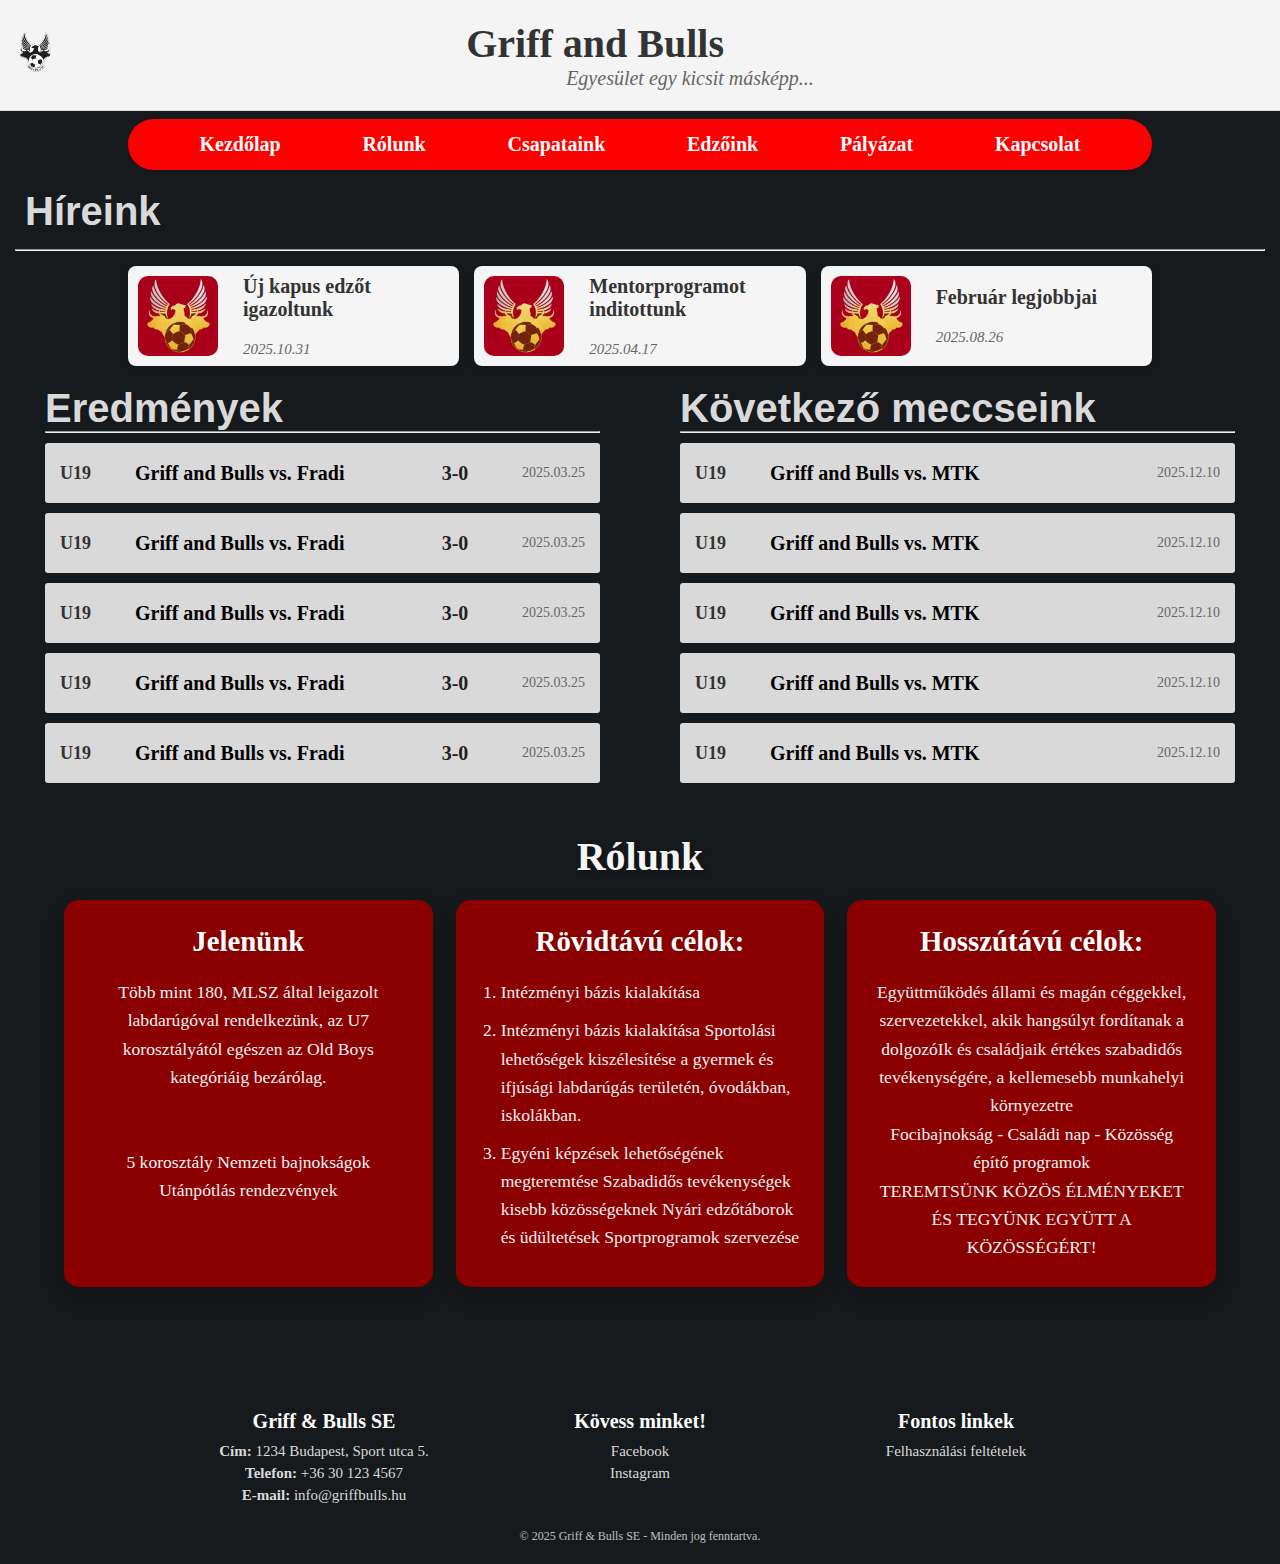
<file: index.html>
<!DOCTYPE html>
<html lang="en">
  <head>
    <meta charset="UTF-8" />
    <meta name="viewport" content="width=device-width, initial-scale=1.0" />
    <title>Griff & Bulls</title>
    <link rel="stylesheet" href="fooldal_hirek.css" />
    <link rel="stylesheet" href="header.css" />
    <link rel="stylesheet" href="footer.css" />
    <link rel="stylesheet" href="nav_bar.css" />
    <link rel="stylesheet" href="rolunk.css" />
    <link rel="stylesheet" href="tabella.css" />
    <script src="script.js" defer></script>
  </head>
  <body>
    <header>
      <img
        class="gab_feher_bal"
        src="gab_feher.png"
        alt="GAB Fehér"
      />
      <div class="header-text">
        <h1>Griff and Bulls</h1>
        <p>Egyesület egy kicsit másképp...</p>
      </div>
      <img
        class="gab_feher_bal"
        src="gab_feher.png"
        alt="GAB Fehér"
      />
    </header>
    <nav>
      <div class="hamburger" onclick="toggleMenu()">
        <div class="line"></div>
        <div class="line"></div>
        <div class="line"></div>
      </div>
      <ul class="nav-links">
        <li><a href="index.html">Kezdőlap</a></li>
        <li><a href="#rolunk">Rólunk</a></li>
        <li class="dropdown">
          <a onclick="window.location.href='csapatok.html'">Csapataink</a>
          <ul class="dropdown-menu">
            <li><a href="felnott.html">Felnőtt BLSZ III.</a></li>
            <li><a href="u19.html">U19</a></li>
            <li><a href="u17.html">U17</a></li>
            <li><a href="u16.html">U16</a></li>
            <li><a href="u15.html">U15</a></li>
            <li><a href="u11.html">U11</a></li>
            <li><a href="oldboys.html">Old Boys</a></li>
            <li><a href="oregfiuk.html">Öregfiúk</a></li>
          </ul>
        </li>
        <li><a href="edzok.html">Edzőink</a></li>
        <li><a href="#">Pályázat</a></li>
        <li><a href="#kapcsolat">Kapcsolat</a></li>
      </ul>
    </nav>
    <!-- Overlay a háttér elsötétítéséhez -->
    <div class="overlay" id="overlay"></div>
    <main>
      <div class="egesz-hirek">
        <h1 class="hirek_felirat">Híreink</h1>
        <hr class="hirek_alatt_hr" />
        <div class="sections-container">
          <a  class="hirek_section">
            <img
              src="GAB_piros_jo.jpg"
              alt="Alapértelmezett kép"
            />
            <div class="text-content">
              <h3 class="hír_cim">Új kapus edzőt igazoltunk</h3>
              <div class="datum">2025.10.31</div>
            </div>
          </a>
          <a  class="hirek_section">
            <img
              src="GAB_piros_jo.jpg"
              alt="Alapértelmezett kép"
            />
            <div class="text-content">
              <h3 class="hír_cim">Mentorprogramot inditottunk</h3>
              <div class="datum">2025.04.17</div>
            </div>
          </a>
          <a  class="hirek_section">
            <img
              src="GAB_piros_jo.jpg"
              alt="Alapértelmezett kép"
            />
            <div class="text-content">
              <h3 class="hír_cim">Február legjobbjai</h3>
              <div class="datum">2025.08.26</div>
            </div>
          </a>
        </div>
      </div>

      <!-- Csak az eredmények és következő meccsek rész cseréljük ki -->
      <div class="tartalom_kontener">
        <div class="eredmenyek_div">
          <h1 class="eredmenyek_felirat">Eredmények</h1>
          <hr class="eredmenyek_alatt_hr" />
          <div class="eredmenyek_csik">
            <div class="eredmenyek_bal">
              <h2 class="eredmenyek_korosztaly">U19</h2>
              <h2 class="eredmenyek_meccs">
                Griff and Bulls vs. Fradi
              </h2>
              <h2 class="eredmenyek_eredmeny">3-0</h2>
            </div>
            <p class="meccs_idopont">2025.03.25</p>
          </div>
          <div class="eredmenyek_csik">
            <div class="eredmenyek_bal">
              <h2 class="eredmenyek_korosztaly">U19</h2>
              <h2 class="eredmenyek_meccs">
                Griff and Bulls vs. Fradi
              </h2>
              <h2 class="eredmenyek_eredmeny">3-0</h2>
            </div>
            <p class="meccs_idopont">2025.03.25</p>
          </div>
          <div class="eredmenyek_csik">
            <div class="eredmenyek_bal">
              <h2 class="eredmenyek_korosztaly">U19</h2>
              <h2 class="eredmenyek_meccs">
                Griff and Bulls vs. Fradi
              </h2>
              <h2 class="eredmenyek_eredmeny">3-0</h2>
            </div>
            <p class="meccs_idopont">2025.03.25</p>
          </div>
          <div class="eredmenyek_csik">
            <div class="eredmenyek_bal">
              <h2 class="eredmenyek_korosztaly">U19</h2>
              <h2 class="eredmenyek_meccs">
                Griff and Bulls vs. Fradi
              </h2>
              <h2 class="eredmenyek_eredmeny">3-0</h2>
            </div>
            <p class="meccs_idopont">2025.03.25</p>
          </div>
          <div class="eredmenyek_csik">
            <div class="eredmenyek_bal">
              <h2 class="eredmenyek_korosztaly">U19</h2>
              <h2 class="eredmenyek_meccs">
                Griff and Bulls vs. Fradi
              </h2>
              <h2 class="eredmenyek_eredmeny">3-0</h2>
            </div>
            <p class="meccs_idopont">2025.03.25</p>
          </div>
        </div>

        <div class="kovetkezo_meccsek_div">
          <h1 class="kovetkezo_meccseing_felirat">Következő meccseink</h1>
          <hr class="kovetkezo_meccs_alatt_hr" />
          <div class="eredmenyek_csik">
            <div class="eredmenyek_bal">
              <h2 class="eredmenyek_korosztaly">U19</h2>
              <h2 class="eredmenyek_meccs">
                Griff and Bulls vs. MTK
              </h2>
            </div>
            <p class="meccs_idopont">2025.12.10</p>
          </div>
          <div class="eredmenyek_csik">
            <div class="eredmenyek_bal">
              <h2 class="eredmenyek_korosztaly">U19</h2>
              <h2 class="eredmenyek_meccs">
                Griff and Bulls vs. MTK
              </h2>
            </div>
            <p class="meccs_idopont">2025.12.10</p>
          </div>
          <div class="eredmenyek_csik">
            <div class="eredmenyek_bal">
              <h2 class="eredmenyek_korosztaly">U19</h2>
              <h2 class="eredmenyek_meccs">
                Griff and Bulls vs. MTK
              </h2>
            </div>
            <p class="meccs_idopont">2025.12.10</p>
          </div>
          <div class="eredmenyek_csik">
            <div class="eredmenyek_bal">
              <h2 class="eredmenyek_korosztaly">U19</h2>
              <h2 class="eredmenyek_meccs">
                Griff and Bulls vs. MTK
              </h2>
            </div>
            <p class="meccs_idopont">2025.12.10</p>
          </div>
          <div class="eredmenyek_csik">
            <div class="eredmenyek_bal">
              <h2 class="eredmenyek_korosztaly">U19</h2>
              <h2 class="eredmenyek_meccs">
                Griff and Bulls vs. MTK
              </h2>
            </div>
            <p class="meccs_idopont">2025.12.10</p>
          </div>
        </div>
      </div>
      <div class="rolunk_container" , id="rolunk">
        <h1 class="rolunk_felirat">Rólunk</h1>
        <div class="csempek_div">
          <div class="jelenunk_container">
            <h2>Jelenünk</h2>
            <p>
              Több mint 180, MLSZ által leigazolt labdarúgóval rendelkezünk, az
              U7 korosztályától egészen az Old Boys kategóriáig bezárólag.
            </p>
            <p>5 korosztály Nemzeti bajnokságok Utánpótlás rendezvények</p>
          </div>
          <div class="rovid_cel_container">
            <h2>Rövidtávú célok:</h2>

            <ol>
              <li>Intézményi bázis kialakítása</li>
              <li>
                Intézményi bázis kialakítása Sportolási lehetőségek
                kiszélesítése a gyermek és ifjúsági labdarúgás területén,
                óvodákban, iskolákban.
              </li>
              <li>
                Egyéni képzések lehetőségének megteremtése Szabadidős
                tevékenységek kisebb közösségeknek Nyári edzőtáborok és
                üdültetések Sportprogramok szervezése
              </li>
            </ol>
          </div>
          <div class="hosszu_cel_container">
            <h2>Hosszútávú célok:</h2>
            <p>
              Együttműködés állami és magán céggekkel, szervezetekkel, akik
              hangsúlyt fordítanak a dolgozóIk és családjaik értékes szabadidős
              tevékenységére, a kellemesebb munkahelyi környezetre
            </p>

            <p>Focibajnokság - Családi nap - Közösség építő programok</p>

            <p>TEREMTSÜNK KÖZÖS ÉLMÉNYEKET ÉS TEGYÜNK EGYÜTT A KÖZÖSSÉGÉRT!</p>
          </div>
        </div>
      </div>
    </main>
    <footer>
      <div class="footer-container">
        <div class="footer-info">
          <h3>Griff & Bulls SE</h3>
          <p><strong>Cím:</strong> 1234 Budapest, Sport utca 5.</p>
          <p><strong>Telefon:</strong> +36 30 123 4567</p>
          <p><strong>E-mail:</strong> info@griffbulls.hu</p>
        </div>
        <section class="footer_kapcsolat," id="kapcsolat">
          <div class="footer-socials">
            <h3>Kövess minket!</h3>
            <a
              href="https://www.facebook.com/p/Griff-Bulls-SE-100057331514748/"
              target="_blank"
              >Facebook</a
            >
            <a
              href="https://www.instagram.com/griff_and_bulls_se?utm_source=ig_web_button_share_sheet&igsh=ZDNlZDc0MzIxNw=="
              target="_blank"
              >Instagram</a
            >
          </div>
        </section>

        <div class="footer-links">
          <h3>Fontos linkek</h3>
          <a href="#">Felhasználási feltételek</a>
        </div>
      </div>

      <p class="footer-copy">
        © 2025 Griff & Bulls SE - Minden jog fenntartva.
      </p>
    </footer>
  </body>
</html>
</file>
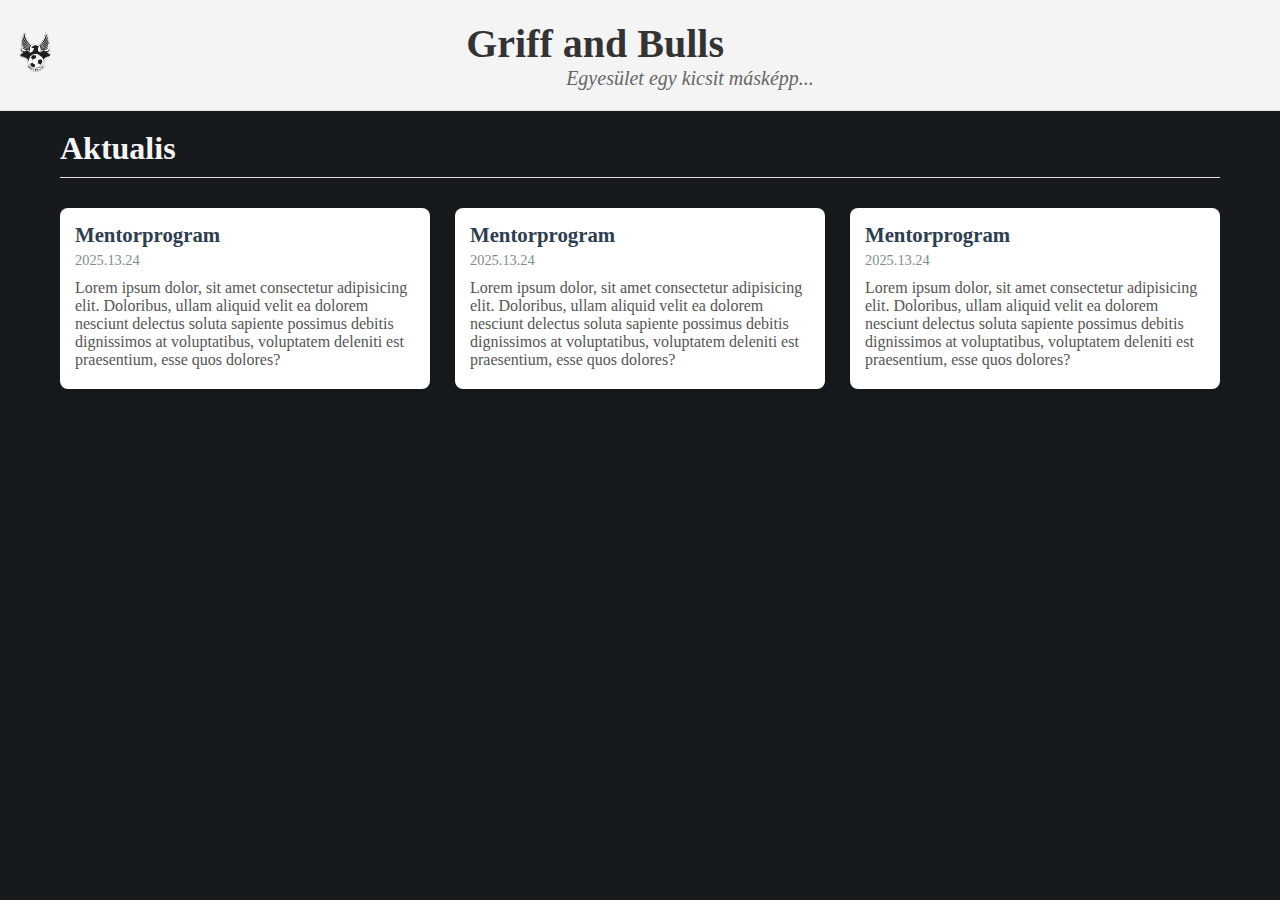
<file: aktualis.html>
<!DOCTYPE html>
<html lang="en">
  <head>
    <meta charset="UTF-8" />
    <meta name="viewport" content="width=device-width, initial-scale=1.0" />
    <title>Document</title>
    <link rel="stylesheet" href="header.css">
    <link rel="stylesheet" href="aktualis.css">
  </head>
  <body>
    <header>
      <img
        class="gab_feher_bal"
        src="gab_feher.png"
        alt="GAB Fehér"
      />
      <div class="header-text">
        <h1>Griff and Bulls</h1>
        <p>Egyesület egy kicsit másképp...</p>
      </div>
      <img
        class="gab_feher_bal"
        src="gab_feher.png"
        alt="GAB Fehér"
      />
    </header>
    <main>
      <h1>Aktualis</h1>
      <hr />
      <div class="hirek_container">
        <div class="hir_csempe">
          <h2>Mentorprogram</h2>
          <div class="datum">2025.13.24</div>
          <div class="kedvcsinalo">
            Lorem ipsum dolor, sit amet consectetur adipisicing elit. Doloribus,
            ullam aliquid velit ea dolorem nesciunt delectus soluta sapiente
            possimus debitis dignissimos at voluptatibus, voluptatem deleniti
            est praesentium, esse quos dolores?
          </div>
        </div>
        <div class="hir_csempe">
          <h2>Mentorprogram</h2>
          <div class="datum">2025.13.24</div>
          <div class="kedvcsinalo">
            Lorem ipsum dolor, sit amet consectetur adipisicing elit. Doloribus,
            ullam aliquid velit ea dolorem nesciunt delectus soluta sapiente
            possimus debitis dignissimos at voluptatibus, voluptatem deleniti
            est praesentium, esse quos dolores?
          </div>
        </div>
        <div class="hir_csempe">
          <h2>Mentorprogram</h2>
          <div class="datum">2025.13.24</div>
          <div class="kedvcsinalo">
            Lorem ipsum dolor, sit amet consectetur adipisicing elit. Doloribus,
            ullam aliquid velit ea dolorem nesciunt delectus soluta sapiente
            possimus debitis dignissimos at voluptatibus, voluptatem deleniti
            est praesentium, esse quos dolores?
          </div>
        </div>
      </div>
    </main>
  </body>
</html>
</file>
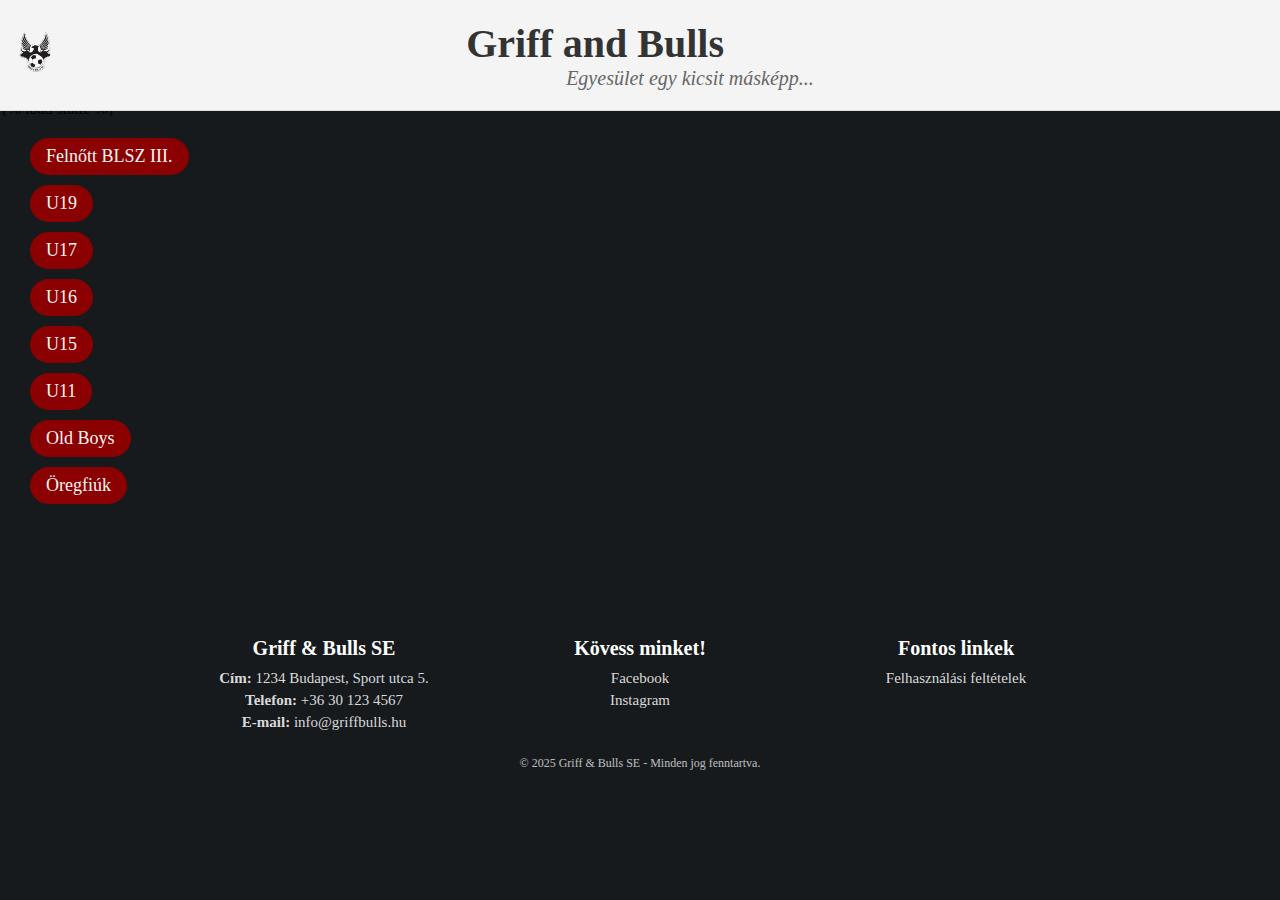
<file: csapatok.html>
{% load static %}
<!DOCTYPE html>
<html lang="en">
  <head>
    <meta charset="UTF-8" />
    <meta name="viewport" content="width=device-width, initial-scale=1.0" />
    <title>Document</title>
    <link rel="stylesheet" href="csapatok-lista.css">
    <link rel="stylesheet" href="header.css">
    <link rel="stylesheet" href="footer.css">
  </head>
  <body>
    <header>
      <img
        class="gab_feher_bal"
        src="gab_feher.png"
        alt="GAB Fehér"
      />
      <div class="header-text">
        <h1>Griff and Bulls</h1>
        <p>Egyesület egy kicsit másképp...</p>
      </div>
      <img
        class="gab_feher_bal"
        src="gab_feher.png"
        alt="GAB Fehér"
      />
    </header>
    <ul class="csapatok-lista">
      <li><a href="felnott.html">Felnőtt BLSZ III.</a></li>
      <li><a href="u19.html">U19</a></li>
      <li><a href="u19.html">U17</a></li>
      <li><a href="u16.html">U16</a></li>
      <li><a href="u15.html">U15</a></li>
      <li><a href="u11.html">U11</a></li>
      <li><a href="oldboys.html">Old Boys</a></li>
      <li><a href="oregfiuk.html">Öregfiúk</a></li>
    </ul>
    <footer>
      <div class="footer-container">
        <div class="footer-info">
          <h3>Griff & Bulls SE</h3>
          <p><strong>Cím:</strong> 1234 Budapest, Sport utca 5.</p>
          <p><strong>Telefon:</strong> +36 30 123 4567</p>
          <p><strong>E-mail:</strong> info@griffbulls.hu</p>
        </div>
        <section class="footer_kapcsolat," id="kapcsolat">
          <div class="footer-socials">
            <h3>Kövess minket!</h3>
            <a
              href="https://www.facebook.com/p/Griff-Bulls-SE-100057331514748/"
              target="_blank"
              >Facebook</a
            >
            <a
              href="https://www.instagram.com/griff_and_bulls_se?utm_source=ig_web_button_share_sheet&igsh=ZDNlZDc0MzIxNw=="
              target="_blank"
              >Instagram</a
            >
          </div>
        </section>

        <div class="footer-links">
          <h3>Fontos linkek</h3>
          <a href="#">Felhasználási feltételek</a>
        </div>
      </div>

      <p class="footer-copy">
        © 2025 Griff & Bulls SE - Minden jog fenntartva.
      </p>
    </footer>
  </body>
</html>
</file>
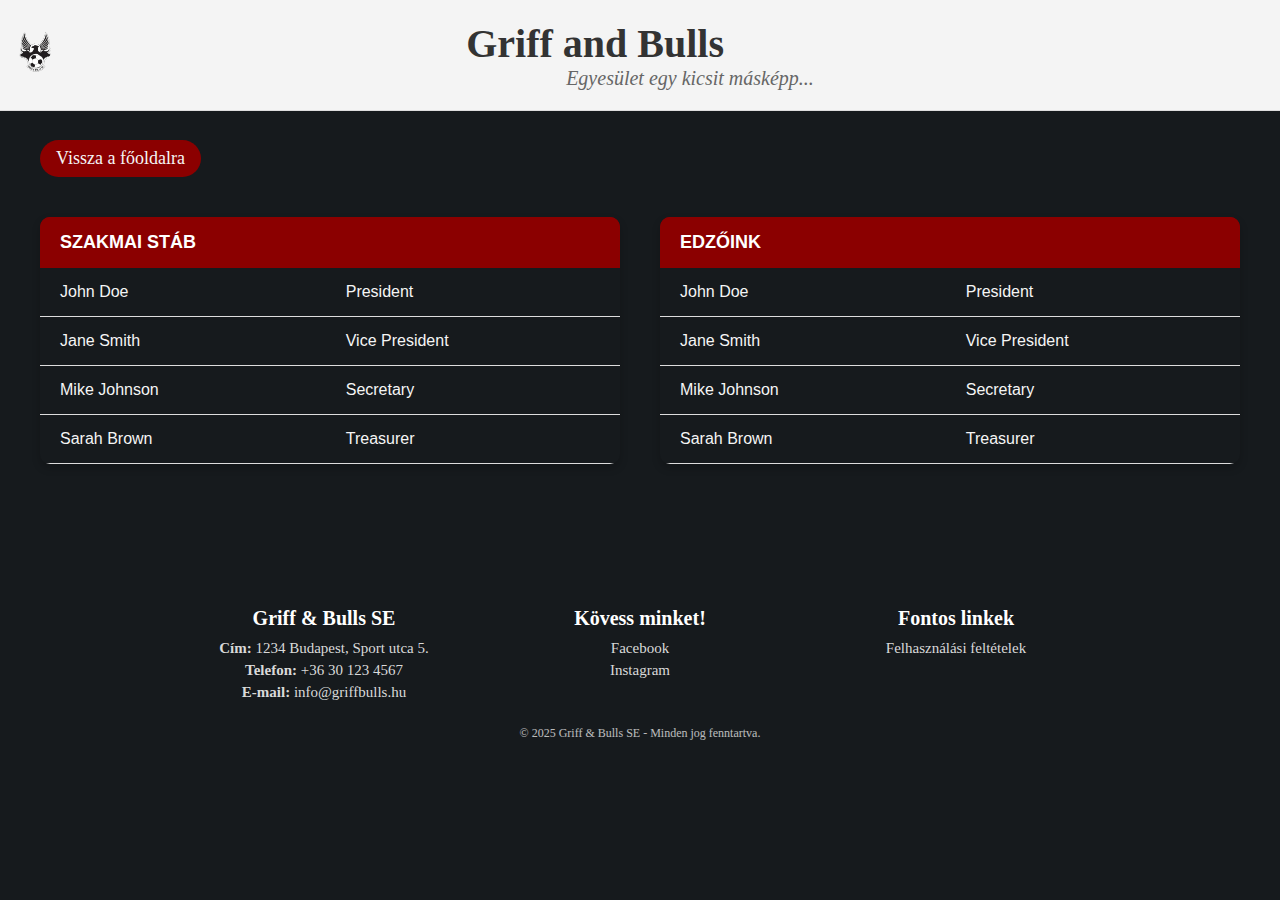
<file: edzok.html>
<!DOCTYPE html>
<html lang="hu">
  <head>
    <meta charset="UTF-8" />
    <meta name="viewport" content="width=device-width, initial-scale=1.0" />
    <title>Griff and Bulls</title>
    <link rel="stylesheet" href="edzok.css" />
    <link rel="stylesheet" href="header.css" />
    <link rel="stylesheet" href="footer.css" />
  </head>
  <body>
    <header>
      <img
        class="gab_feher_bal"
        src="gab_feher.png"
        alt="GAB Fehér"
      />
      <div class="header-text">
        <h1>Griff and Bulls</h1>
        <p>Egyesület egy kicsit másképp...</p>
      </div>
      <img
        class="gab_feher_bal"
        src="gab_feher.png"
        alt="GAB Fehér"
      />
    </header>
    <nav>
      <ul>
        <li><a href="index.html">Vissza a főoldalra</a></li>
      </ul>
    </nav>
    <main>
      <table class="edzok_tablazat">
        <thead>
          <tr class="tablazat_fejlec">
            <th colspan="2">Szakmai Stáb</th>
          </tr>
        </thead>
        <tbody>
          <tr>
            <td>John Doe</td>
            <td>President</td>
          </tr>
          <tr>
            <td>Jane Smith</td>
            <td>Vice President</td>
          </tr>
          <tr>
            <td>Mike Johnson</td>
            <td>Secretary</td>
          </tr>
          <tr>
            <td>Sarah Brown</td>
            <td>Treasurer</td>
          </tr>
        </tbody>
      </table>

      <table class="edzok_tablazat">
        <thead>
          <tr class="tablazat_fejlec">
            <th colspan="2">Edzőink</th>
          </tr>
        </thead>
        <tbody>
          <tr>
            <td>John Doe</td>
            <td>President</td>
          </tr>
          <tr>
            <td>Jane Smith</td>
            <td>Vice President</td>
          </tr>
          <tr>
            <td>Mike Johnson</td>
            <td>Secretary</td>
          </tr>
          <tr>
            <td>Sarah Brown</td>
            <td>Treasurer</td>
          </tr>
        </tbody>
      </table>
    </main>
    <footer>
      <div class="footer-container">
        <div class="footer-info">
          <h3>Griff & Bulls SE</h3>
          <p><strong>Cím:</strong> 1234 Budapest, Sport utca 5.</p>
          <p><strong>Telefon:</strong> +36 30 123 4567</p>
          <p><strong>E-mail:</strong> info@griffbulls.hu</p>
        </div>
        <section class="footer_kapcsolat," id="kapcsolat">
          <div class="footer-socials">
            <h3>Kövess minket!</h3>
            <a
              href="https://www.facebook.com/p/Griff-Bulls-SE-100057331514748/"
              target="_blank"
              >Facebook</a
            >
            <a
              href="https://www.instagram.com/griff_and_bulls_se?utm_source=ig_web_button_share_sheet&igsh=ZDNlZDc0MzIxNw=="
              target="_blank"
              >Instagram</a
            >
          </div>
        </section>

        <div class="footer-links">
          <h3>Fontos linkek</h3>
          <a href="#">Felhasználási feltételek</a>
        </div>
      </div>

      <p class="footer-copy">
        © 2025 Griff & Bulls SE - Minden jog fenntartva.
      </p>
    </footer>
  </body>
</html>
</file>
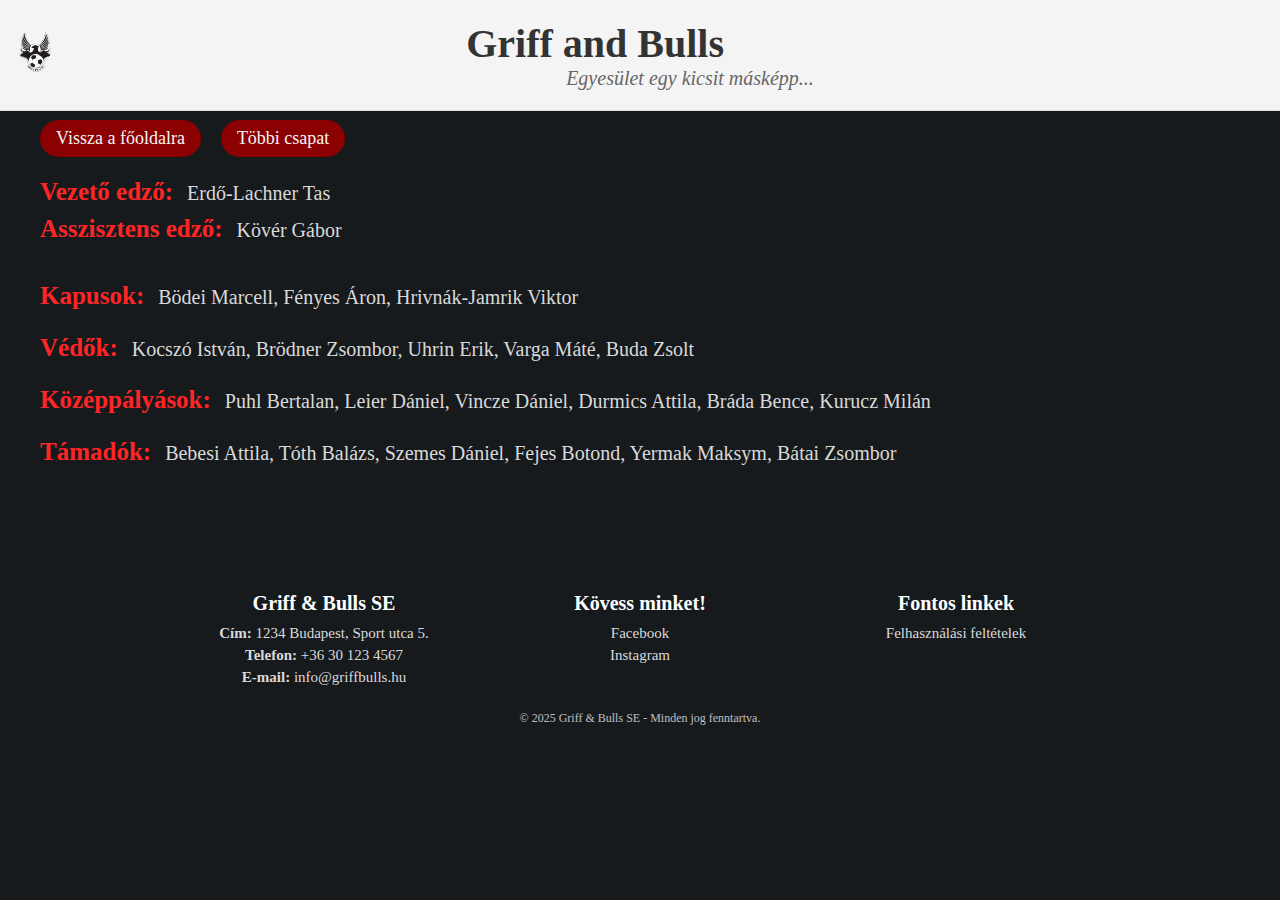
<file: felnott.html>
<!DOCTYPE html>
<html lang="en">
  <head>
    <meta charset="UTF-8" />
    <meta name="viewport" content="width=device-width, initial-scale=1.0" />
    <title>Griff & Bulls - Csapatok</title>
    <link rel="stylesheet" href="style_csapatok.css" />
    <link rel="stylesheet" href="style_csapatok.css" />
    <link rel="stylesheet" href="footer.css" />
    <script src="script.js" defer></script>
  </head>
  <body>
    <header>
      <img
        class="gab_feher_bal"
        src="gab_feher.png"
        alt="GAB Fehér"
      />
      <div class="header-text">
        <h1>Griff and Bulls</h1>
        <p>Egyesület egy kicsit másképp...</p>
      </div>
      <img
        class="gab_feher_bal"
        src="gab_feher.png"
        alt="GAB Fehér"
      />
    </header>

    <nav>
      <ul>
        <li><a href="index.html">Vissza a főoldalra</a></li>
        <li><a href="csapatok.html">Többi csapat</a></li>
      </ul>
    </nav>
    <main class="csapatok-container">
      <div class="edzok-section">
        <h2>Vezető edző:</h2>
        <p>Erdő-Lachner Tas</p>
        <br />
        <h2>Asszisztens edző:</h2>
        <p>Kövér Gábor</p>
      </div>

      <div class="poszt-section">
        <h2 class="poszt">Kapusok:</h2>
        <p>Bödei Marcell, Fényes Áron, Hrivnák-Jamrik Viktor</p>
      </div>

      <div class="poszt-section">
        <h2 class="poszt">Védők:</h2>
        <p>
          Kocszó István, Brödner Zsombor, Uhrin Erik, Varga Máté, Buda Zsolt
        </p>
      </div>

      <div class="poszt-section">
        <h2 class="poszt">Középpályások:</h2>
        <p>
          Puhl Bertalan, Leier Dániel, Vincze Dániel, Durmics Attila, Bráda
          Bence, Kurucz Milán
        </p>
      </div>

      <div class="poszt-section">
        <h2 class="poszt">Támadók:</h2>
        <p>
          Bebesi Attila, Tóth Balázs, Szemes Dániel, Fejes Botond, Yermak
          Maksym, Bátai Zsombor
        </p>
      </div>
    </main>
    <footer>
      <div class="footer-container">
        <div class="footer-info">
          <h3>Griff & Bulls SE</h3>
          <p><strong>Cím:</strong> 1234 Budapest, Sport utca 5.</p>
          <p><strong>Telefon:</strong> +36 30 123 4567</p>
          <p><strong>E-mail:</strong> info@griffbulls.hu</p>
        </div>
        <section class="footer_kapcsolat," id="kapcsolat">
          <div class="footer-socials">
            <h3>Kövess minket!</h3>
            <a
              href="https://www.facebook.com/p/Griff-Bulls-SE-100057331514748/"
              target="_blank"
              >Facebook</a
            >
            <a
              href="https://www.instagram.com/griff_and_bulls_se?utm_source=ig_web_button_share_sheet&igsh=ZDNlZDc0MzIxNw=="
              target="_blank"
              >Instagram</a
            >
          </div>
        </section>

        <div class="footer-links">
          <h3>Fontos linkek</h3>
          <a href="#">Felhasználási feltételek</a>
        </div>
      </div>

      <p class="footer-copy">
        © 2025 Griff & Bulls SE - Minden jog fenntartva.
      </p>
    </footer>
  </body>
</html>
</file>
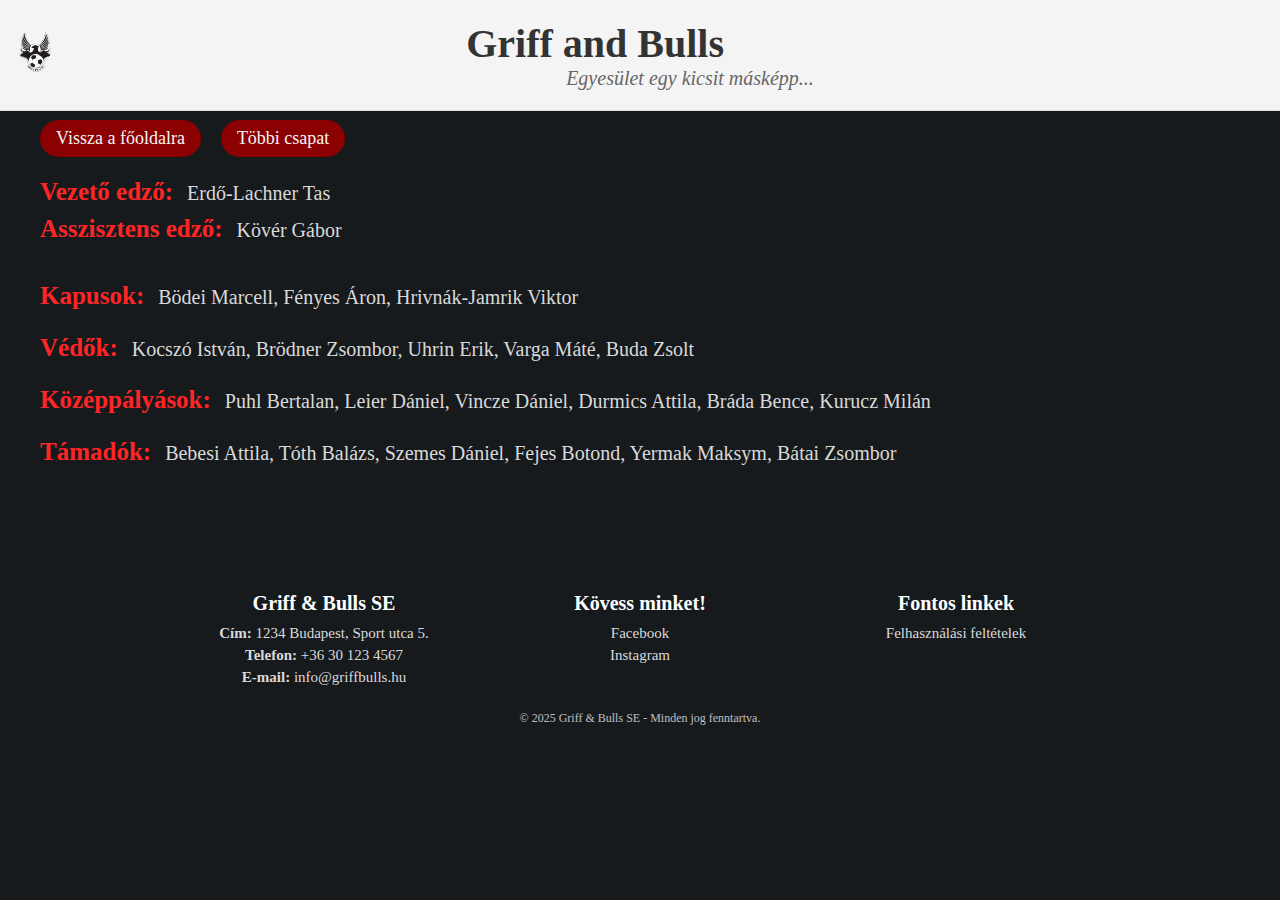
<file: oldboys.html>
<!DOCTYPE html>
<html lang="en">
  <head>
    <meta charset="UTF-8" />
    <meta name="viewport" content="width=device-width, initial-scale=1.0" />
    <title>Griff & Bulls - Csapatok</title>
    <link rel="stylesheet" href="style_csapatok.css" />
    <link rel="stylesheet" href="style_csapatok.css" />
    <link rel="stylesheet" href="footer.css" />
    <script src="script.js" defer></script>
  </head>
  <body>
    <header>
      <img
        class="gab_feher_bal"
        src="gab_feher.png"
        alt="GAB Fehér"
      />
      <div class="header-text">
        <h1>Griff and Bulls</h1>
        <p>Egyesület egy kicsit másképp...</p>
      </div>
      <img
        class="gab_feher_bal"
        src="gab_feher.png"
        alt="GAB Fehér"
      />
    </header>

    <nav>
      <ul>
        <li><a href="index.html">Vissza a főoldalra</a></li>
        <li><a href="csapatok.html">Többi csapat</a></li>
      </ul>
    </nav>
    <main class="csapatok-container">
      <div class="edzok-section">
        <h2>Vezető edző:</h2>
        <p>Erdő-Lachner Tas</p>
        <br />
        <h2>Asszisztens edző:</h2>
        <p>Kövér Gábor</p>
      </div>

      <div class="poszt-section">
        <h2 class="poszt">Kapusok:</h2>
        <p>Bödei Marcell, Fényes Áron, Hrivnák-Jamrik Viktor</p>
      </div>

      <div class="poszt-section">
        <h2 class="poszt">Védők:</h2>
        <p>
          Kocszó István, Brödner Zsombor, Uhrin Erik, Varga Máté, Buda Zsolt
        </p>
      </div>

      <div class="poszt-section">
        <h2 class="poszt">Középpályások:</h2>
        <p>
          Puhl Bertalan, Leier Dániel, Vincze Dániel, Durmics Attila, Bráda
          Bence, Kurucz Milán
        </p>
      </div>

      <div class="poszt-section">
        <h2 class="poszt">Támadók:</h2>
        <p>
          Bebesi Attila, Tóth Balázs, Szemes Dániel, Fejes Botond, Yermak
          Maksym, Bátai Zsombor
        </p>
      </div>
    </main>
    <footer>
      <div class="footer-container">
        <div class="footer-info">
          <h3>Griff & Bulls SE</h3>
          <p><strong>Cím:</strong> 1234 Budapest, Sport utca 5.</p>
          <p><strong>Telefon:</strong> +36 30 123 4567</p>
          <p><strong>E-mail:</strong> info@griffbulls.hu</p>
        </div>
        <section class="footer_kapcsolat," id="kapcsolat">
          <div class="footer-socials">
            <h3>Kövess minket!</h3>
            <a
              href="https://www.facebook.com/p/Griff-Bulls-SE-100057331514748/"
              target="_blank"
              >Facebook</a
            >
            <a
              href="https://www.instagram.com/griff_and_bulls_se?utm_source=ig_web_button_share_sheet&igsh=ZDNlZDc0MzIxNw=="
              target="_blank"
              >Instagram</a
            >
          </div>
        </section>

        <div class="footer-links">
          <h3>Fontos linkek</h3>
          <a href="#">Felhasználási feltételek</a>
        </div>
      </div>

      <p class="footer-copy">
        © 2025 Griff & Bulls SE - Minden jog fenntartva.
      </p>
    </footer>
  </body>
</html>
</file>
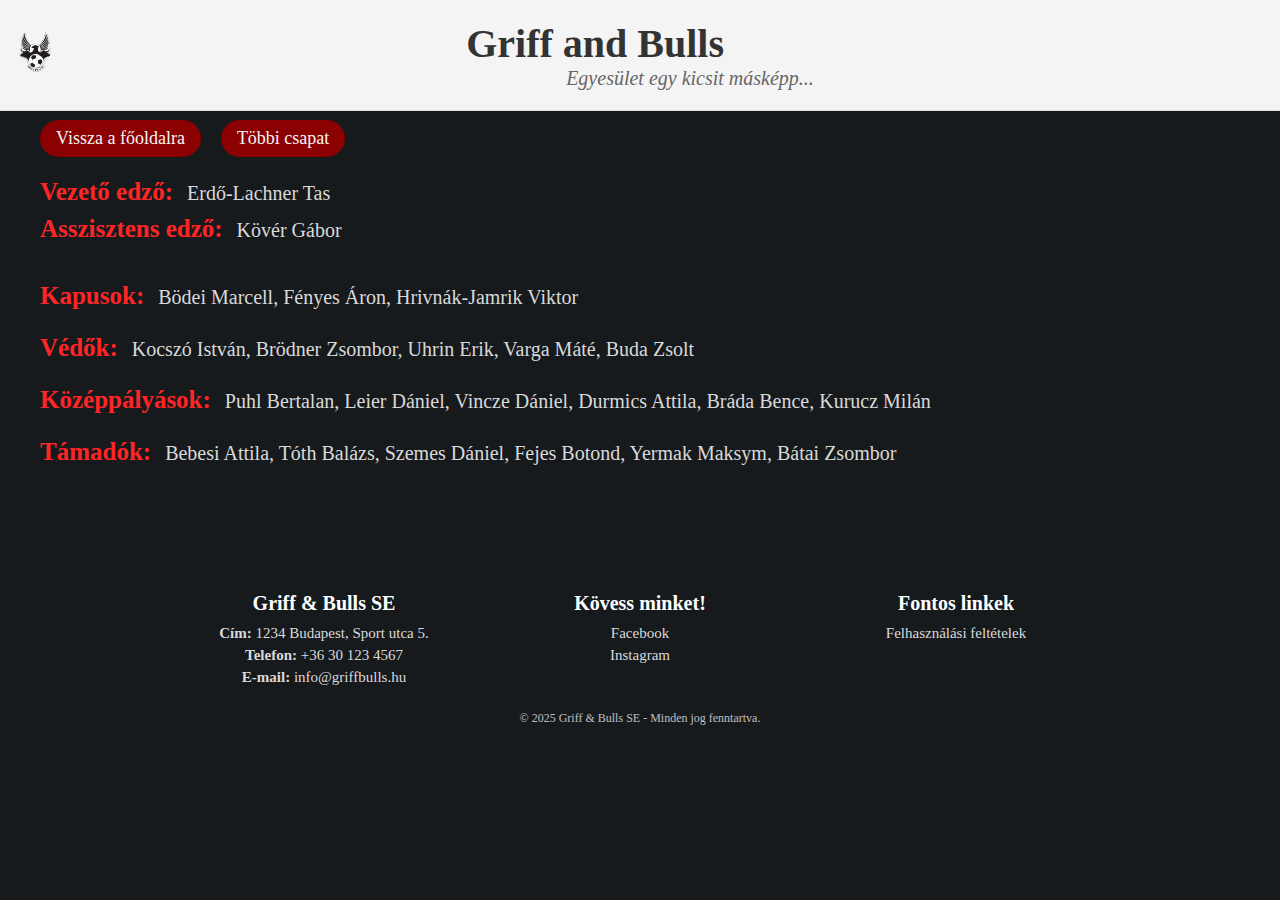
<file: u11.html>
<!DOCTYPE html>
<html lang="en">
  <head>
    <meta charset="UTF-8" />
    <meta name="viewport" content="width=device-width, initial-scale=1.0" />
    <title>Griff & Bulls - Csapatok</title>
    <link rel="stylesheet" href="style_csapatok.css" />
    <link rel="stylesheet" href="style_csapatok.css" />
    <link rel="stylesheet" href="footer.css" />
    <script src="script.js" defer></script>
  </head>
  <body>
    
    <header>
      <img
        class="gab_feher_bal"
        src="gab_feher.png"
        alt="GAB Fehér"
      />
      <div class="header-text">
        <h1>Griff and Bulls</h1>
        <p>Egyesület egy kicsit másképp...</p>
      </div>
      <img
        class="gab_feher_bal"
        src="gab_feher.png"
        alt="GAB Fehér"
      />
    </header>

    <nav>
      <ul>
        <li><a href="index.html">Vissza a főoldalra</a></li>
        <li><a href="csapatok.html">Többi csapat</a></li>
      </ul>
    </nav>
    <main class="csapatok-container">
      <div class="edzok-section">
        <h2>Vezető edző:</h2>
        <p>Erdő-Lachner Tas</p>
        <br />
        <h2>Asszisztens edző:</h2>
        <p>Kövér Gábor</p>
      </div>

      <div class="poszt-section">
        <h2 class="poszt">Kapusok:</h2>
        <p>Bödei Marcell, Fényes Áron, Hrivnák-Jamrik Viktor</p>
      </div>

      <div class="poszt-section">
        <h2 class="poszt">Védők:</h2>
        <p>
          Kocszó István, Brödner Zsombor, Uhrin Erik, Varga Máté, Buda Zsolt
        </p>
      </div>

      <div class="poszt-section">
        <h2 class="poszt">Középpályások:</h2>
        <p>
          Puhl Bertalan, Leier Dániel, Vincze Dániel, Durmics Attila, Bráda
          Bence, Kurucz Milán
        </p>
      </div>

      <div class="poszt-section">
        <h2 class="poszt">Támadók:</h2>
        <p>
          Bebesi Attila, Tóth Balázs, Szemes Dániel, Fejes Botond, Yermak
          Maksym, Bátai Zsombor
        </p>
      </div>
    </main>
    <footer>
      <div class="footer-container">
        <div class="footer-info">
          <h3>Griff & Bulls SE</h3>
          <p><strong>Cím:</strong> 1234 Budapest, Sport utca 5.</p>
          <p><strong>Telefon:</strong> +36 30 123 4567</p>
          <p><strong>E-mail:</strong> info@griffbulls.hu</p>
        </div>
        <section class="footer_kapcsolat," id="kapcsolat">
          <div class="footer-socials">
            <h3>Kövess minket!</h3>
            <a
              href="https://www.facebook.com/p/Griff-Bulls-SE-100057331514748/"
              target="_blank"
              >Facebook</a
            >
            <a
              href="https://www.instagram.com/griff_and_bulls_se?utm_source=ig_web_button_share_sheet&igsh=ZDNlZDc0MzIxNw=="
              target="_blank"
              >Instagram</a
            >
          </div>
        </section>

        <div class="footer-links">
          <h3>Fontos linkek</h3>
          <a href="#">Felhasználási feltételek</a>
        </div>
      </div>

      <p class="footer-copy">
        © 2025 Griff & Bulls SE - Minden jog fenntartva.
      </p>
    </footer>
  </body>
</html>
</file>
<file: fooldal_hirek.css>
* {
  margin: 0;
  padding: 0;
  box-sizing: border-box;
}
.sections-container {
  display: flex;
  justify-content: space-between;
  gap: 15px; /* 1.5% -> 15px */
  align-items: center;
  max-width: 80%;
  margin: 0 auto;
  margin-bottom: 20px;
}

.hirek_section {
  flex: 1;
  display: flex;
  align-items: center;
  gap: 15px; /* 1.5% -> 15px */
  background-color: whitesmoke;
  border-radius: 8px; /* 0.8vw -> 8px */
  box-shadow: 0 3px 6px rgba(0, 0, 0, 0.1); /* 0.3vw 0.6vw -> 3px 6px */
  transition: transform 0.3s ease, box-shadow 0.3s ease;
  text-decoration: none;
}

.hirek_section img {
  width: 100px; /* 10vw -> 100px */
  padding: 3%; /* 3% -> 30px */
  height: auto;
  border-radius: 20%; /* 2vw -> 20px */
}

.text-content {
  flex: 1;
  text-align: left;
}

.hír_cim {
  font-size: 20px; /* 2.3vw -> 23px */
  color: #333;
  margin: 0 0 20px 0; /* 0.8% -> 8px */
}
.datum {
    font-size: 15px;
    color: #666;
    font-style: italic;
}
@media (max-width: 950px) {
  .sections-container {
    flex-direction: column;
    gap: 10%;
  }

  
  .hirek_section {
    width: 100%;
    margin: 10px;
  }

  .hirek_section img {
    width: 30%; /* 15vw -> 150px */
    border-radius: 20%;
  }

  .hír_cim {
    font-size: 3.5vw; /* 3.5vw -> 35px */
  }
}
</file>
<file: header.css>
* {
  margin: 0;
  padding: 0;
  box-sizing: border-box;
}

/*======= HEADER ========*/
/* Default header styles */
header {
  display: flex;
  align-items: center;
  justify-content: center;
  background-color: #f4f4f4;
  padding: 20px; /* 1.5% -> 20px */
  border-bottom: 1px solid #ddd; /* 0.1vw -> 1px */
  position: fixed;
  top: 0;
  left: 0;
  width: 100%;
  z-index: 1000;
  transition: all 0.3s ease; /* Smooth transition */
}

/* Smaller header when scrolled */
header.scrolled {
  padding: 8px; /* 0.5% -> 8px */
}

header.scrolled img {
  height: 40px; /* 4vw -> 40px */
}

header.scrolled h1 {
  font-size: 30px; /* 3vw -> 30px */
}

header.scrolled p {
  font-size: 15px; /* 1.5vw -> 15px */
  padding-left: 50px; /* Keep as px */
}

/* Adjust body padding to account for smaller header */
body {
  padding-top: 80px; /* 8vw -> 80px */
}

body {
  padding-top: 100px; /* 10vw -> 100px */
  background-color: #161a1d;
}

header img {
  height: 60px; /* 6vw -> 60px */
  margin: 0 10px; /* 1% -> 10px */
}

header h1 {
  font-size: 40px; /* 4vw -> 40px */
  color: #333;
  margin: 0;
}

header p {
  font-size: 20px; /* 2vw -> 20px */
  color: #666;
  font-style: italic;
  padding-left: 100px; /* Keep as px */
}

.gab_feher_bal,
.gab_feher_jobb {
  position: absolute;
  height: 60px; /* 6vw -> 60px */
  margin-left: 15px; /* 1.5% -> 15px */
  margin-right: 15px; /* 1.5% -> 15px */
}

.gab_feher_bal {
  left: 0;
}

.gab_feher_jobb {
  right: 0;
}

/* Media query for screens smaller than 520px */
@media (max-width: 520px) {
  .gab_feher_bal,
  .gab_feher_jobb {
    display: none; /* Elrejti a képeket */
  }

  header p {
    padding-left: 20px; /* Csökkenti a paddingot, hogy jobban illeszkedjen */
  }

  header h1 {
    font-size: 30px; /* Kisebb cím mérete */
  }

  header p {
    font-size: 16px; /* Kisebb alcím mérete */
  }
}
</file>
<file: footer.css>
footer {
  padding: 20px 0; /* 2vw -> 20px */
  padding-top: 100px;
  background-color: #161a1d;
  color: white;
  text-align: center;
  border-top: 3px solid #161a1d; /* 0.3vw -> 3px */
}

.footer-container {
  display: flex;
  justify-content: space-around;
  flex-wrap: wrap;
  max-width: 80%;
  margin: 0 auto;
  gap: 20px; /* 2vw -> 20px */
}

.footer-info,
.footer-socials,
.footer-links {
  flex: 1;
  min-width: 200px;
}

.footer-info h3,
.footer-socials h3,
.footer-links h3 {
  font-size: 20px; /* 2vw -> 20px */
  margin-bottom: 10px; /* 1vw -> 10px */
}

.footer-info p,
.footer-socials a,
.footer-links a {
  font-size: 15px; /* 1.5vw -> 15px */
  color: #d9d9d9;
  text-decoration: none;
  display: block;
  margin: 5px 0; /* 0.5vw -> 5px */
}

.footer-socials a:hover,
.footer-links a:hover {
  color: red;
  text-decoration: underline;
}

.footer-copy {
  margin-top: 20px; /* 2vw -> 20px */
  font-size: 12px; /* 1.2vw -> 12px */
  opacity: 0.7;
}

/* Reszponzív módosítások */
@media (max-width: 1200px) {
  .footer-container {
    flex-direction: column;
    text-align: center;
  }

  .footer-info,
  .footer-socials,
  .footer-links {
    margin-bottom: 20px; /* 2vw -> 20px */
  }
}
</file>
<file: nav_bar.css>
main,
nav {
  background-color: #161a1d;
}

nav {
  display: flex;
  justify-content: center;
  padding: 1.5% 0;
}

nav ul {
  display: flex;
  justify-content: space-between;
  align-items: center;
  list-style-type: none;
  background-color: red;
  border-radius: 2vw;
  padding: 0.5% 3%;
  width: 80%;
}

nav ul li {
  padding: 0.8% 2.5%;
  font-weight: bold;
  transition: 0.3s;
  color: white;
}

.nav-links li {
  padding: 0.8% 3.5%;
  font-weight: bold;
  transition: 0.3s;
  color: white;
  border-bottom: none;
}

.nav-links li:last-child {
  border-bottom: none;
}

.dropdown-menu li {
  padding: 10px;
  border-bottom: none;
}

.dropdown-menu li:last-child {
  border-bottom: none;
}

nav ul li:hover {
  background-color: darkred;
  border-radius: 1.5vw;
  cursor: pointer;
}

nav ul li a {
  text-decoration: none;
  color: white;
  font-weight: bold;
  display: block;
  font-size: 20px;
}

.dropdown-menu {
  display: none;
  position: absolute;
  top: 100%;
  left: 0;
  background-color: darkred;
  list-style: none;
  padding: 0;
  margin: 0;
  border-radius: 1.5vw;
  width: 12vw;
}

.dropdown-menu.show {
  display: block;
}

.dropdown-menu li {
  padding: 5%;
}

.dropdown-menu li a {
  color: white;
  padding: 0.5%;
  display: block;
}

.dropdown:hover .dropdown-menu {
  display: block;
}

nav ul li.dropdown {
  position: relative;
}

.dropdown-menu li:hover {
  background-color: crimson;
}

.hamburger {
  display: none;
  flex-direction: column;
  cursor: pointer;
  padding: 10px;
}

.hamburger .line {
  width: 30px;
  height: 3px;
  background-color: white;
  margin: 4px 0;
}
/* Reszponzív módosítások */
@media (max-width: 1200px) {
  nav {
    margin-top: 10px;
  }
  .hamburger {
    display: flex;
  }

  .nav-links {
    display: none;
    flex-direction: column;
    width: 100%;
    background-color: #333;
    position: absolute;
    top: 180px;
    left: 0;
    z-index: 1000; /* Biztosítja, hogy a nav-links az overlay felett legyen */
  }

  .nav-links.active {
    display: flex;
  }

  .nav-links li {
    text-align: left;
    padding: 15px;
    display: block;
  }

  /* A dropdown menü mobilnézetben eltávolítva */
  .dropdown .dropdown-menu {
    display: none !important;
  }

  .dropdown a {
    pointer-events: auto;
  }

  /* A "Csapatok" menüpont kattintható a hamburger menüben */
  .dropdown a[onclick] {
    pointer-events: auto;
  }

  /* Overlay megjelenítése, ha a menü aktív */
  .nav-links.active + .overlay {
    display: block;
  }

  /* Görgetés letiltása, ha a menü aktív */
  body.menu-open {
    overflow: hidden;
  }
}
</file>
<file: rolunk.css>
html {
  scroll-behavior: smooth;
}

/*======= RÓLUNK ========*/
.rolunk_felirat {
  color: whitesmoke;
  text-align: center;
  margin-top: 40px;
  font-size: 2.5rem;
  font-weight: bold;
  text-shadow: 2px 2px 4px rgba(0, 0, 0, 0.3); /* Szöveg árnyék */
}

.csempek_div {
  display: flex;
  justify-content: space-between;
  gap: 2%;
  align-items: stretch;
  max-width: 90%;
  margin: 0 auto;
  padding: 20px 0;
}

.jelenunk_container,
.rovid_cel_container,
.hosszu_cel_container {
  flex: 1;
  display: flex;
  flex-direction: column;
  background-color: darkred; /* Gradiens háttér */
  border-radius: 15px; /* Görbébb sarkok */
  box-shadow: 0 10px 20px rgba(0, 0, 0, 0.2); /* Mélyebb árnyék */
  transition: transform 0.3s ease, box-shadow 0.3s ease;
  padding: 25px;
  text-align: center;
  color: whitesmoke;
}

.jelenunk_container h2,
.rovid_cel_container h2,
.hosszu_cel_container h2 {
  margin-bottom: 20px;
  font-size: 1.8rem;
  font-weight: 600;
  color: white;
  text-shadow: 1px 1px 2px rgba(0, 0, 0, 0.2); /* Cím árnyék */
}

.jelenunk_container p,
.rovid_cel_container ol,
.hosszu_cel_container p {
  flex-grow: 1;
  margin: 0;
  font-size: 1.1rem;
  line-height: 1.6;
  color: #f0f0f0; /* Világosabb szövegszín */
}

.rovid_cel_container ol {
  text-align: left;
  padding-left: 20px;
}

.rovid_cel_container ol li {
  margin-bottom: 10px;
}

/* Reszponzív méretezés */
@media (max-width: 768px) {
  .csempek_div {
    flex-direction: column;
    gap: 30px;
  }

  .jelenunk_container,
  .rovid_cel_container,
  .hosszu_cel_container {
    max-width: 100%;
    padding: 20px;
  }

  .rolunk_felirat {
    font-size: 2rem;
  }

  .jelenunk_container h2,
  .rovid_cel_container h2,
  .hosszu_cel_container h2 {
    font-size: 1.5rem;
  }

  .jelenunk_container p,
  .rovid_cel_container ol,
  .hosszu_cel_container p {
    font-size: 1rem;
  }
}
</file>
<file: tabella.css>
/* Alap stílusok */
.eredmenyek_felirat,
.hirek_felirat,
.kovetkezo_meccseing_felirat {
  color: #d9d9d9;
  margin: 0 25px;
  font-size: 40px;
  font-family: "Gill Sans", "Gill Sans MT", Calibri, "Trebuchet MS", sans-serif;
  white-space: nowrap;
  overflow: hidden;
  text-overflow: ellipsis;
}

.hirek_alatt_hr {
  margin: 15px;
}


.eredmenyek_alatt_hr,
.kovetkezo_meccs_alatt_hr {
  margin: 0 25px;
}

/* Táblázatok alap elrendezése */
.tartalom_kontener {
  display: flex;
  justify-content: center;
  flex-wrap: wrap;
  gap: 30px;
  padding: 0 20px;
  max-width: 1400px;
  margin: 0 auto;
}

.eredmenyek_div,
.kovetkezo_meccsek_div {
  flex: 1 1 500px;
  min-width: 0;
}

/* Eredmény sávok stílusa */
.eredmenyek_csik {
  display: flex;
  justify-content: space-between;
  align-items: center;
  background-color: #d9d9d9;
  margin: 10px 25px;
  border-radius: 3px;
  padding: 12px 15px;
  min-height: 60px;
}



.eredmenyek_bal {
  display: flex;
  align-items: center;
  min-width: 0;
  flex: 1;
  gap: 15px;
}

.eredmenyek_korosztaly {
  font-size: 18px;
  font-weight: bold;
  color: #333;
  min-width: 50px;
  flex-shrink: 0;
}

.eredmenyek_meccs {
  font-size: 20px;
  color: black;
  white-space: nowrap;
  overflow: hidden;
  text-overflow: ellipsis;
  flex: 1;
  min-width: 0;
  padding: 0 10px;
}

.eredmenyek_eredmeny {
  font-size: 20px;
  font-weight: bold;
  color: #222;
  min-width: 50px;
  text-align: center;
  flex-shrink: 0;
}

.meccs_idopont {
  font-size: 14px;
  color: #666;
  min-width: 90px;
  text-align: right;
  flex-shrink: 0;
  margin-left: 15px;
}

/* Hiányzó eredmények kezelése */
.eredmenyek_bal > div:empty::before {
  content: "-";
  color: #999;
  width: 50px;
  display: inline-block;
  text-align: center;
}

/* Reszponzív módosítások - Teljesen átalakított mobil nézet */
@media (max-width: 768px) {
  .tartalom_kontener {
    gap: 20px;
    padding: 0 15px;
  }
  
  .eredmenyek_csik {
    flex-direction: column;
    align-items: flex-start;
    padding: 7px;
    margin: 8px 0;
    min-height: auto;
  }
  
  .eredmenyek_bal {
    width: 100%;
    margin-bottom: 4px;
    gap: 10px;
    flex-wrap: wrap;
  }
  
  .eredmenyek_korosztaly {
    font-size: 16px;
    min-width: 40px;
  }
  
  .eredmenyek_meccs {
    font-size: 15px;
    padding: 0;
    flex: 1 1 60%;
    min-width: 120px;
  }
  
  .eredmenyek_eredmeny {
    font-size: 18px;
    min-width: 40px;
    order: 1;
  }
  
  .meccs_idopont {
    width: 100%;
    text-align: left;
    margin: 0px 0 0 0;
    font-size: 13px;
    order: 2;
  }
}

@media (max-width: 480px) {
  .eredmenyek_felirat,
  .kovetkezo_meccseing_felirat {
    font-size: 28px;
    margin: 0 15px;
  }
  
  .eredmenyek_csik {
    padding: 7px;
  }
  
  .eredmenyek_korosztaly {
    font-size: 15px;
  }
  
  .eredmenyek_meccs {
    font-size: 14px;
  }
  
  .eredmenyek_eredmeny {
    font-size: 17px;
  }
  
  .meccs_idopont {
    font-size: 12px;
  }
}
</file>
<file: aktualis.css>
* {
  margin: 0;
  padding: 0;
  box-sizing: border-box;
}


main {
    padding: 20px;
    max-width: 1200px;
    margin: 0 auto;
}

main h1 {
    font-size: 2rem;
    color: whitesmoke;
    margin-bottom: 10px;
    margin-top: 10px;
}

hr {
    border: 0;
    height: 1px;
    background-color: #ddd;
    margin-bottom: 30px;
}

/* News cards container */
.hirek_container {
    display: grid;
    grid-template-columns: repeat(3, minmax(300px, 1fr));
    gap: 25px;
}

/* Individual news card */
.hir_csempe {
    background-color: white;
    border-radius: 8px;
    overflow: hidden;
    box-shadow: 0 3px 10px rgba(0, 0, 0, 0.1);
    transition: transform 0.3s ease, box-shadow 0.3s ease;
    display: flex;
    flex-direction: column;
}




.hir_csempe h2 {
    font-size: 1.3rem;
    margin: 15px 15px 5px;
    color: #2c3e50;
}

.datum {
    font-size: 0.9rem;
    color: #7f8c8d;
    margin: 0 15px 10px;
    font-weight: 500;
}

.kedvcsinalo {
    padding: 0 15px 20px;
    color: #555;
    flex-grow: 1;
}

/* Responsive adjustments */
@media (max-width: 768px) {
    .hirek_container {
        grid-template-columns: 1fr;
    }
    
    header {
        flex-direction: column;
        text-align: center;
    }
    
    .gab_feher_bal, .gab_feher_jobb {
        height: 60px;
        margin: 10px 0;
    }
    
    .header-text h1 {
        font-size: 1.5rem;
    }
}

@media (max-width: 480px) {
    main {
        padding: 15px;
    }
    
    .hir_csempe {
        margin-bottom: 20px;
    }
}
</file>
<file: csapatok-lista.css>
* {
  margin: 0;
  padding: 0;
  box-sizing: border-box;
}


/*======= HEADER ========*/
/* Default header styles */
header {
  display: flex;
  align-items: center;
  justify-content: center;
  background-color: #f4f4f4;
  padding: 20px; /* 1.5% -> 20px */
  border-bottom: 1px solid #ddd; /* 0.1vw -> 1px */
  position: fixed;
  top: 0;
  left: 0;
  width: 100%;
  z-index: 1000;
  transition: all 0.3s ease; /* Smooth transition */
}

/* Smaller header when scrolled */
header.scrolled {
  padding: 8px; /* 0.5% -> 8px */
}

header.scrolled img {
  height: 40px; /* 4vw -> 40px */
}

header.scrolled h1 {
  font-size: 30px; /* 3vw -> 30px */
}

header.scrolled p {
  font-size: 15px; /* 1.5vw -> 15px */
  padding-left: 50px; /* Keep as px */
}

/* Adjust body padding to account for smaller header */
body {
  padding-top: 80px; /* 8vw -> 80px */
}

body {
  padding-top: 100px; /* 10vw -> 100px */
  background-color: #161a1d;
}

header img {
  height: 60px; /* 6vw -> 60px */
  margin: 0 10px; /* 1% -> 10px */
}

header h1 {
  font-size: 40px; /* 4vw -> 40px */
  color: #333;
  margin: 0;
}

header p {
  font-size: 20px; /* 2vw -> 20px */
  color: #666;
  font-style: italic;
  padding-left: 100px; /* Keep as px */
}

.gab_feher_bal,
.gab_feher_jobb {
  position: absolute;
  height: 60px; /* 6vw -> 60px */
  margin-left: 15px; /* 1.5% -> 15px */
  margin-right: 15px; /* 1.5% -> 15px */
}

.gab_feher_bal {
  left: 0;
}

.gab_feher_jobb {
  right: 0;
}

/* Media query for screens smaller than 520px */
@media (max-width: 520px) {
  .gab_feher_bal,
  .gab_feher_jobb {
    display: none; /* Elrejti a képeket */
  }

  header p {
    padding-left: 20px; /* Csökkenti a paddingot, hogy jobban illeszkedjen */
  }

  header h1 {
    font-size: 30px; /* Kisebb cím mérete */
  }

  header p {
    font-size: 16px; /* Kisebb alcím mérete */
  }
}
/*======= HEADER VÉGE ========*/

.csapatok-lista {
  margin-top: 40px;
  list-style-type: none;
  padding: 0;
  justify-content: flex-start; /* Balra igazítás */

  list-style-type: none; /* Eltávolítja a lista eleje lévő pontokat */
  padding: 20px 30px; /* Eltávolítja a belső térközt */
  margin: 0; /* Eltávolítja a külső térközt */
}

.csapatok-lista li {
  display: block; /* A li elemek egymás alatt jelennek meg */
  margin-bottom: 10px; /* Térköz a li elemek között */
}

.csapatok-lista li a {
  color: whitesmoke;
  display: inline-block;
  text-decoration: none;
  font-size: 18px;
  transition: color 0.2s ease;
  background-color: darkred; /* Piros háttér a linkeknek */
  padding: 8px 16px; /* Belső térköz a szöveg körül */
  border-radius: 20px; /* Lekerekített sarkok */
}
/*======= CSAPATOK HTML VÉGE ========*/

/*======= NAVIGATION ========*/
nav {
    margin-top: 10px;
    background-color: #161A1D; /* A nav konténer háttérszíne */
    padding: 10px 40px;
}

nav ul {
    list-style-type: none;
    margin: 0;
    padding: 0;
    display: flex;
    justify-content: flex-start; /* Balra igazítás */
    gap: 20px; /* Távolság a gombok között */
}

nav ul li a {
    color: whitesmoke;
    text-decoration: none;
    font-size: 18px;
    transition: color 0.2s ease;
    background-color: darkred; /* Piros háttér a linkeknek */
    padding: 8px 16px; /* Belső térköz a szöveg körül */
    border-radius: 20px; /* Lekerekített sarkok */
    display: inline-block; /* Csak a szöveg szélességéig legyen piros háttér */
}
</file>
<file: edzok.css>
* {
  margin: 0;
  padding: 0;
  box-sizing: border-box;
}
/*======= HEADER ========*/
/* Default header styles */
header {
  display: flex;
  align-items: center;
  justify-content: center;
  background-color: #f4f4f4;
  padding: 20px; /* 1.5% -> 20px */
  border-bottom: 1px solid #ddd; /* 0.1vw -> 1px */
  position: fixed;
  top: 0;
  left: 0;
  width: 100%;
  z-index: 1000;
  transition: all 0.3s ease; /* Smooth transition */
}

/* Smaller header when scrolled */
header.scrolled {
  padding: 8px; /* 0.5% -> 8px */
}

header.scrolled img {
  height: 40px; /* 4vw -> 40px */
}

header.scrolled h1 {
  font-size: 30px; /* 3vw -> 30px */
}

header.scrolled p {
  font-size: 15px; /* 1.5vw -> 15px */
  padding-left: 50px; /* Keep as px */
}

/* Adjust body padding to account for smaller header */
body {
  padding-top: 80px; /* 8vw -> 80px */
}

body {
  padding-top: 100px; /* 10vw -> 100px */
  background-color: #161a1d;
}

header img {
  height: 60px; /* 6vw -> 60px */
  margin: 0 10px; /* 1% -> 10px */
}

header h1 {
  font-size: 40px; /* 4vw -> 40px */
  color: #333;
  margin: 0;
}

header p {
  font-size: 20px; /* 2vw -> 20px */
  color: #666;
  font-style: italic;
  padding-left: 100px; /* Keep as px */
}

.gab_feher_bal,
.gab_feher_jobb {
  position: absolute;
  height: 60px; /* 6vw -> 60px */
  margin-left: 15px; /* 1.5% -> 15px */
  margin-right: 15px; /* 1.5% -> 15px */
}

.gab_feher_bal {
  left: 0;
}

.gab_feher_jobb {
  right: 0;
}

/* Media query for screens smaller than 520px */
@media (max-width: 520px) {
  .gab_feher_bal,
  .gab_feher_jobb {
    display: none; /* Elrejti a képeket */
  }

  header p {
    padding-left: 20px; /* Csökkenti a paddingot, hogy jobban illeszkedjen */
  }

  header h1 {
    font-size: 30px; /* Kisebb cím mérete */
  }

  header p {
    font-size: 16px; /* Kisebb alcím mérete */
  }
}
/*======= HEADER VÉGE ========*/

/*======= Edző html ========*/

main {
    display: flex;
    flex-direction: row;
    justify-content: space-between;
    margin: 20px;
    margin-top: 10px;
}

.edzok_tablazat {
    color: whitesmoke;
    width: 100%;
    border-collapse: collapse;
    margin: 20px 20px;
    box-shadow: 0 4px 8px rgba(0, 0, 0, 0.2);
    border-radius: 10px;
    overflow: hidden;
    font-family: Arial, sans-serif;
}

.edzok_tablazat th{
    padding: 15px 20px;
    text-align: left;
}
.edzok_tablazat td {
    padding: 15px 20px;
    text-align: left;
    border-bottom: 1px solid #ddd;
}

.edzok_tablazat th {
    background-color: darkred;
    color: white;
    font-size: 18px;
    font-weight: bold;
    text-transform: uppercase;
    width: 100%; 
}






.tablazat_fejlec {
    background-color:   darkred;
    color: white;
    justify-content: center;
}



/*======= NAVIGATION ========*/
nav {
    margin-top: 10px;
    background-color: #161A1D; /* A nav konténer háttérszíne */
    padding: 30px 40px 10px 40px;
}

nav ul {
    list-style-type: none;
    margin: 0;
    padding: 0;
    display: flex;
    justify-content: flex-start; /* Balra igazítás */
    gap: 20px; /* Távolság a gombok között */
}

nav ul li a {
    color: whitesmoke;
    text-decoration: none;
    font-size: 18px;
    transition: color 0.2s ease;
    background-color: darkred; /* Piros háttér a linkeknek */
    padding: 8px 16px; /* Belső térköz a szöveg körül */
    border-radius: 20px; /* Lekerekített sarkok */
    display: inline-block; /* Csak a szöveg szélességéig legyen piros háttér */
}
</file>
<file: style_csapatok.css>
* {
    margin: 0;
    padding: 0;
    box-sizing: border-box;
}
/*======= HEADER ========*/
/* Default header styles */
header {
  display: flex;
  align-items: center;
  justify-content: center;
  background-color: #f4f4f4;
  padding: 20px; /* 1.5% -> 20px */
  border-bottom: 1px solid #ddd; /* 0.1vw -> 1px */
  position: fixed;
  top: 0;
  left: 0;
  width: 100%;
  z-index: 1000;
  transition: all 0.3s ease; /* Smooth transition */
}

/* Smaller header when scrolled */
header.scrolled {
  padding: 8px; /* 0.5% -> 8px */
}

header.scrolled img {
  height: 40px; /* 4vw -> 40px */
}

header.scrolled h1 {
  font-size: 30px; /* 3vw -> 30px */
}

header.scrolled p {
  font-size: 15px; /* 1.5vw -> 15px */
  padding-left: 50px; /* Keep as px */
}

/* Adjust body padding to account for smaller header */
body {
  padding-top: 80px; /* 8vw -> 80px */
}

body {
  padding-top: 100px; /* 10vw -> 100px */
  background-color: #161a1d;
}

header img {
  height: 60px; /* 6vw -> 60px */
  margin: 0 10px; /* 1% -> 10px */
}

header h1 {
  font-size: 40px; /* 4vw -> 40px */
  color: #333;
  margin: 0;
}

header p {
  font-size: 20px; /* 2vw -> 20px */
  color: #666;
  font-style: italic;
  padding-left: 100px; /* Keep as px */
}

.gab_feher_bal,
.gab_feher_jobb {
  position: absolute;
  height: 60px; /* 6vw -> 60px */
  margin-left: 15px; /* 1.5% -> 15px */
  margin-right: 15px; /* 1.5% -> 15px */
}

.gab_feher_bal {
  left: 0;
}

.gab_feher_jobb {
  right: 0;
}

/* Media query for screens smaller than 520px */
@media (max-width: 520px) {
  .gab_feher_bal,
  .gab_feher_jobb {
    display: none; /* Elrejti a képeket */
  }

  header p {
    padding-left: 20px; /* Csökkenti a paddingot, hogy jobban illeszkedjen */
  }

  header h1 {
    font-size: 30px; /* Kisebb cím mérete */
  }

  header p {
    font-size: 16px; /* Kisebb alcím mérete */
  }
}
/*======= HEADER VÉGE ========*/

/*======= MAIN CONTENT ========*/
main.csapatok-container {
    padding-top: 10px; /* 4vw -> 60px */
    padding-left: 40px; /* 3vw -> 40px */
    margin: 0; /* Remove auto margin to align left */
    text-align: left; /* Align text to the left */
}

.edzok-section {
    margin-bottom: 30px; /* 2vw -> 30px */
}

.poszt-section {
    margin-bottom: 15px; /* 1vq -> 15px */
}

.edzok-section, .poszt-section {
    text-align: left; /* Align section content to the left */
}

.edzok-section h2, .poszt-section h2 {
    font-size: 25px; /* 1.7vw -> 25px */
    color: rgb(255, 37, 37);
    margin-bottom: 8px; /* 0.5vw -> 8px */
    display: inline-block; /* Make the title inline-block */
    margin-right: 10px; /* Add space between the title and names */
}

.edzok-section p, .poszt-section p {
    font-size: 20px; /* 1.4vw -> 20px */
    color: #D9D9D9;
    line-height: 1.6;
    text-align: left; /* Align paragraphs to the left */
    margin: 0; /* Remove default margin */
    display: inline-block; /* Make the names inline-block */
}

.poszt {
    color: #FF6B6B;
}
/*======= NAVIGATION ========*/
nav {
    margin-top: 10px;
    background-color: #161A1D; /* A nav konténer háttérszíne */
    padding: 10px 40px;
}

nav ul {
    list-style-type: none;
    margin: 0;
    padding: 0;
    display: flex;
    justify-content: flex-start; /* Balra igazítás */
    gap: 20px; /* Távolság a gombok között */
}

nav ul li a {
    color: whitesmoke;
    text-decoration: none;
    font-size: 18px;
    transition: color 0.2s ease;
    background-color: darkred; /* Piros háttér a linkeknek */
    padding: 8px 16px; /* Belső térköz a szöveg körül */
    border-radius: 20px; /* Lekerekített sarkok */
    display: inline-block; /* Csak a szöveg szélességéig legyen piros háttér */
}
</file>
